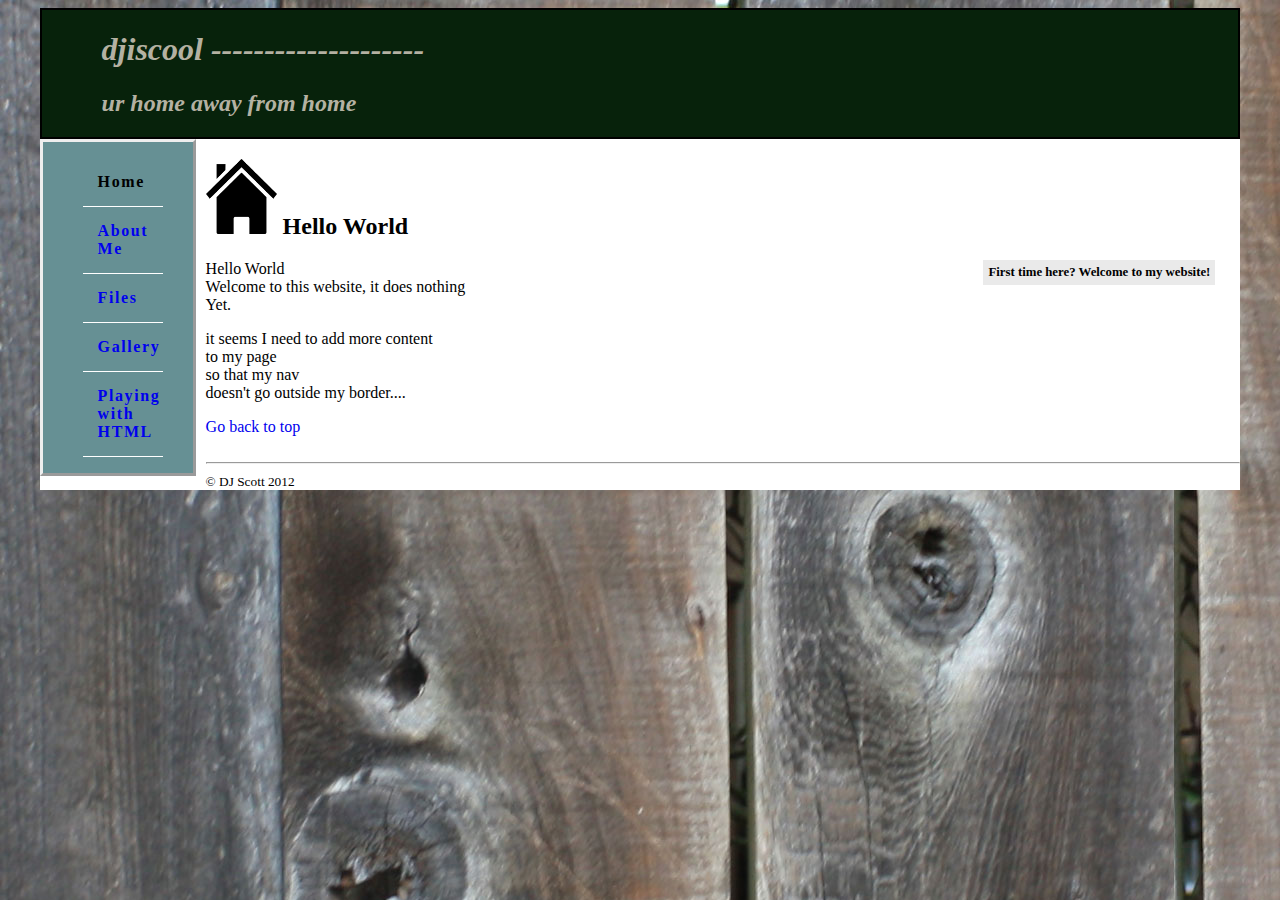
<file: index.html>
<!DOCTYPE html>
<html lang="en">
<link rel="stylesheet" href="the.css">
<style type="text/css">
a:link {text-decoration: none}
a:visited {text-decoration: none; color: blue;}
a:active {text-decoration: none}
a:hover {text-decoration:none; color: red;}
</style>
<head>	

<title>Dj's home away from home</title>	<!-- Tag that shows in the top of the browser status -->
<meta charset="utf-8" />
</head>
<div id="wrapper" >
<div id="header">
<hgroup>
<h1> djiscool -------------------- </h1> <!-- header biggest size -->
<h2> ur home away from home </h2>
</hgroup >
</div>
<div id="leftcolumn">

</div>
<div id="rightcolumn">
<nav>
<ul id="links">
<a>Home</a>
 <li> <a href= "AboutMe.html" target="_self" >About Me</a></li>

 <li> <a href= "Files.html" target="_self" > Files</a></li>
 <li> <a href= "Gallery.html" target="_self" >Gallery</a></li>
<li> <a href= "LearningHTML.html" target="_self" >Playing with HTML</a></li> </ul>
</nav>

<body>
<a name="top"></a>
<div id="content">
<h2> 
<a href= "http://www.google.com"> <img src="home.png" alt="Home" height="75" width="71"  /> </a>
Hello World  <!-- header biggest size -->
</h2>
<div class="aside"> <b>First time here? Welcome to my website!</b> </div>
<p>	<!-- paragraph tag -->
Hello World
<br />  <!-- creates a blank space in the page (kind of like two enters) -->
Welcome to this website, it does nothing
<br />
Yet.
<br>
</p>
<p>
it seems I need to add more content
<br>
to my page
<br>
so that my nav
<br>
doesn't go outside my border....
</p>
<a href="#top">Go back to top</a>
<br> <br>
 <hr>
<div id="footer">
<small>&copy DJ Scott 2012 </small>
</div>
</div>

</div>

<br> 

</div>
</div>
</body>
</html>
</file>
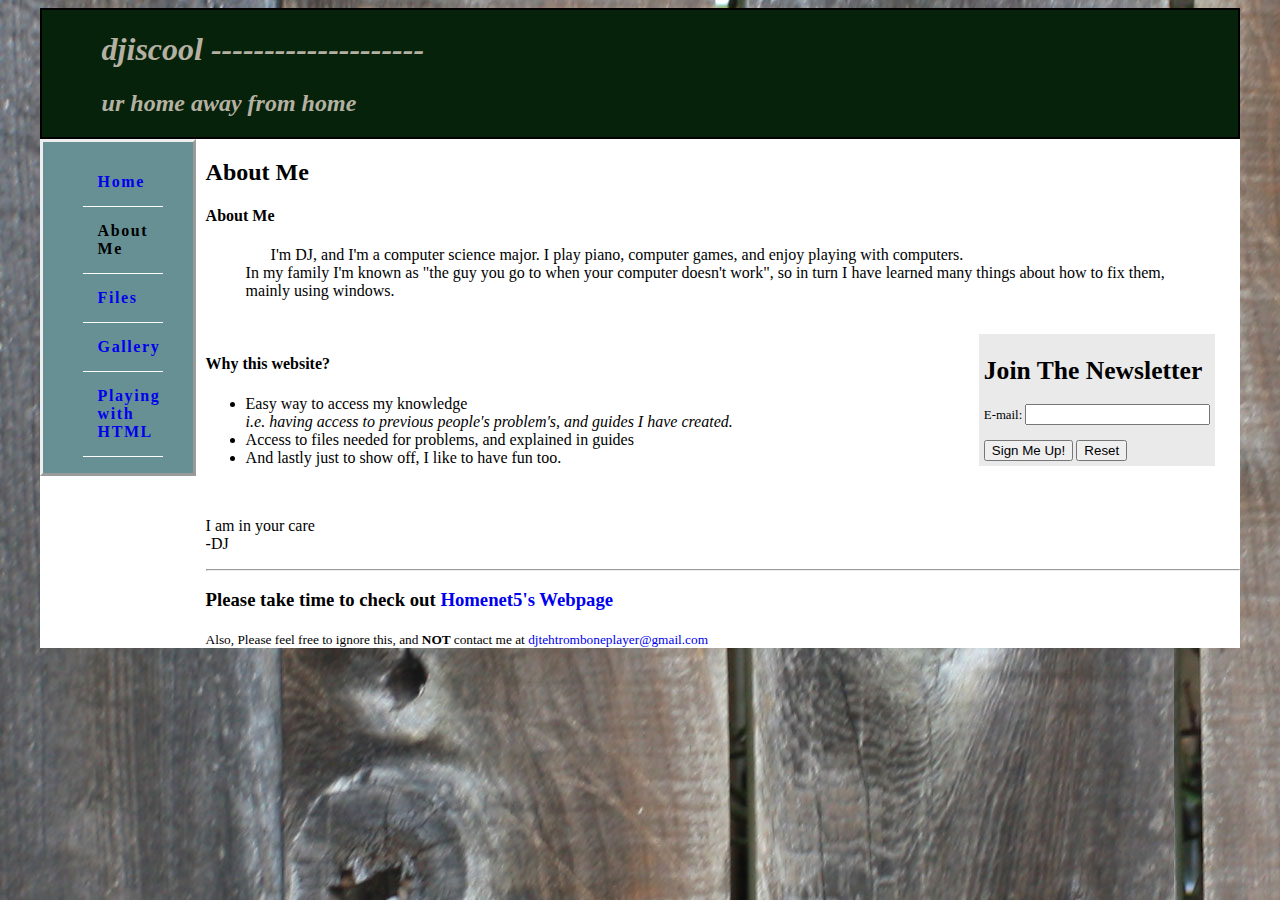
<file: AboutMe.html>
<!DOCTYPE html>
<html lang="en">
<link rel="stylesheet" href="the.css">
<head>	
<title>About DJ</title>	<!-- Tag that shows in the top of the browser status -->
<meta charset="utf-8" />
</head>
<style type="text/css">
a:link {text-decoration: none}
a:visited {text-decoration: none; color: blue;}
a:active {text-decoration: none}
a:hover {text-decoration: underline; color: red;}
</style>
<div id="wrapper" >
<div id="header">

<hgroup>
<h1> djiscool -------------------- </h1> <!-- header biggest size -->
<h2> ur home away from home </h2>
</hgroup>
</div>

<div id="leftcolumn">

</div>
<div id="rightcolumn">
<nav>

<ul id="links">
<li> <a href= "index.html" target="_self" >Home</a>
 <li><a>About Me</a></li>
 <li> <a href= "Files.html" target="_self" > Files</a></li>
 <li> <a href= "Gallery.html" target="_self" >Gallery</a></li>
<li> <a href= "LearningHTML.html" target="_self" >Playing with HTML</a></li> </ul>
</nav>
<div id="content">
<body>
<h2> About Me </h2>
<h4> About Me </h4>
<blockquote>
	I'm DJ, and I'm a computer science major.
	I play piano, computer games, and enjoy playing with computers. <br>

	In my family I'm known as "the guy you go to when your computer doesn't work", so
	in turn I have learned many things about how to fix them, mainly using windows.
</blockquote>
<br>
<div class="aside">
<h1>Join The Newsletter</h1>
<form method="get">
E-mail: <input type="text" name="email" id="email" >
<br>
<br>
<input type="submit" value="Sign Me Up!"> <input type="reset">
</form>
</div>
<h4> Why this website? </h4>
<div>
<ul>	<!--  bullets header -->
<li> Easy way to access my knowledge </li>	<!-- the bullet -->
	<dfn> i.e. having access to previous people's problem's, and guides I have created.
	</dfn>

<li> Access to files needed for problems, and explained in guides </li>
<li> And lastly just to show off, I like to have fun too. </li>
</ul>

<br>

<p>
I am in your care <br>
-DJ
</p>
</div>

<hr>
<div id="footer">
<h3> Please take time to check out <a href= "http://homenet5.dyndns-server.com " target="_blank" >Homenet5's Webpage</a> </h3>

<!-- <a href "the desired website" target = ""(see http://www.w3schools.com/tags/att_a_target.asp for reference)
 > Name of link </> -->
<small>Also, Please feel free to ignore this, and <b> NOT </b> contact me at <a href="mailto:djtehtromboneplayer@gmail.com"> djtehtromboneplayer@gmail.com </a> </small>
<!-- <small> creates a small usually used for copyrights
	(<a href="mailto:emailaddress") creates a open email to this person, followed by the name of the link -->
</div>

</body>
</div>
</div>
</html>
</file>
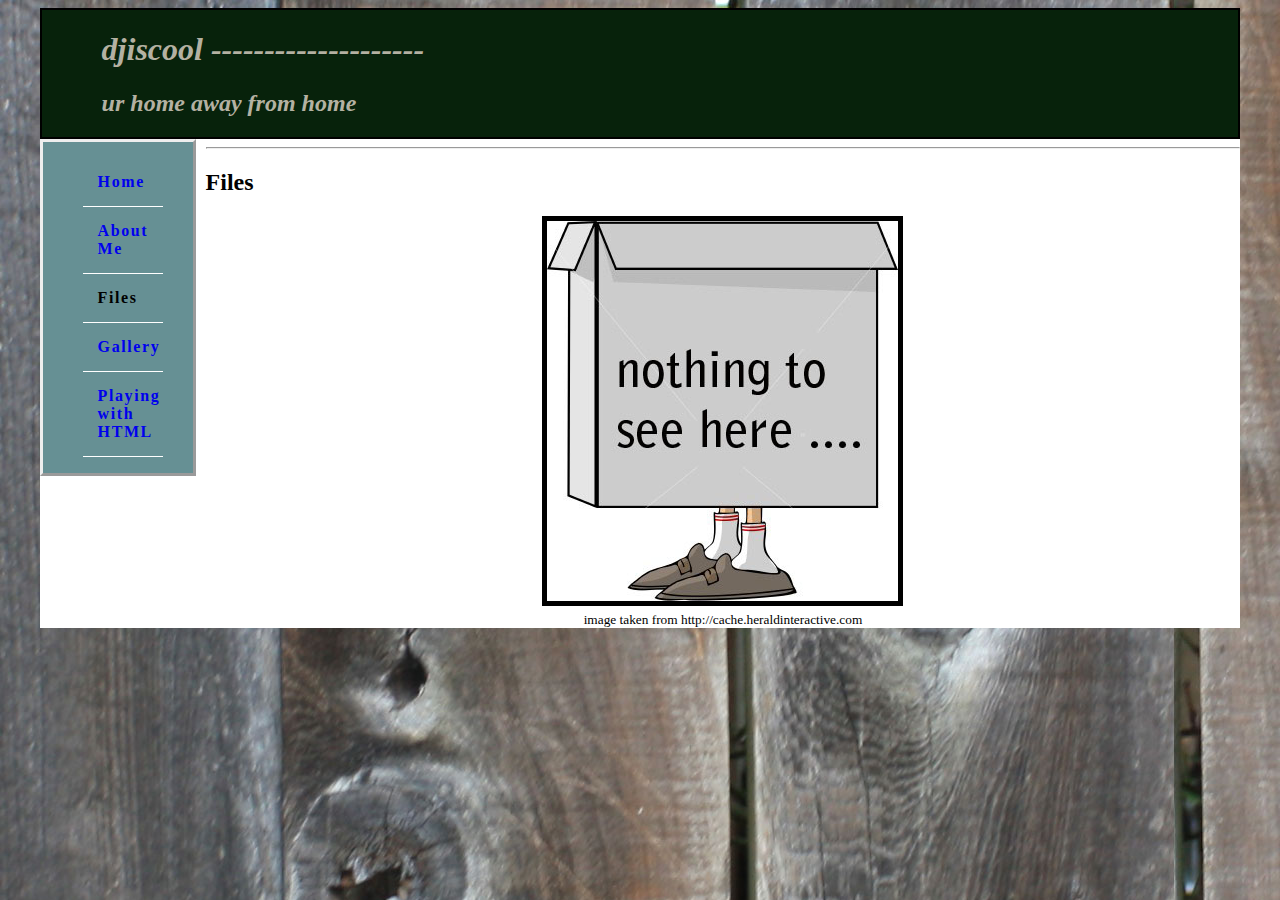
<file: Files.html>
<!DOCTYPE html>
<html lang="en">
<style type="text/css">
a:link {text-decoration: none}
a:visited {text-decoration: none; color: blue;}
a:active {text-decoration: none}
a:hover {text-decoration: underline; color: red;}
</style>
<link rel="stylesheet" href="the.css">
<head>	
<title>About DJ</title>	<!-- Tag that shows in the top of the browser status -->
<meta charset="utf-8" />
</head>
<div id="wrapper">

<div id="header">
<hgroup>
<h1> djiscool -------------------- </h1> <!-- header biggest size -->
<h2> ur home away from home </h2>
</hgroup>
</div>
<div id="leftcolumn">

</div>
<div id="rightcolumn">
<nav>

<ul id="links">
<li> <a href= "index.html" target="_self" >Home</a>
 <li> <a href= "AboutMe.html" target="_self" >About Me</a></li>
 <li> <a> Files</a></li>
 <li> <a href= "Gallery.html" target="_self" >Gallery</a></li>
<li> <a href= "LearningHTML.html" target="_self" >Playing with HTML</a></li> </ul>
</nav>
<div id="content">
<body>
 <hr>
 <h2> Files </h2>
 <div  align="middle">
 <img src="nothing_to_see_here.jpg" alt="Nothing to see" id="box" /> 
 <br>
 <small> image taken from http://cache.heraldinteractive.com </small>
 </div>
 </body>
 </div>
 </div>
 </div>
 </html>
</file>
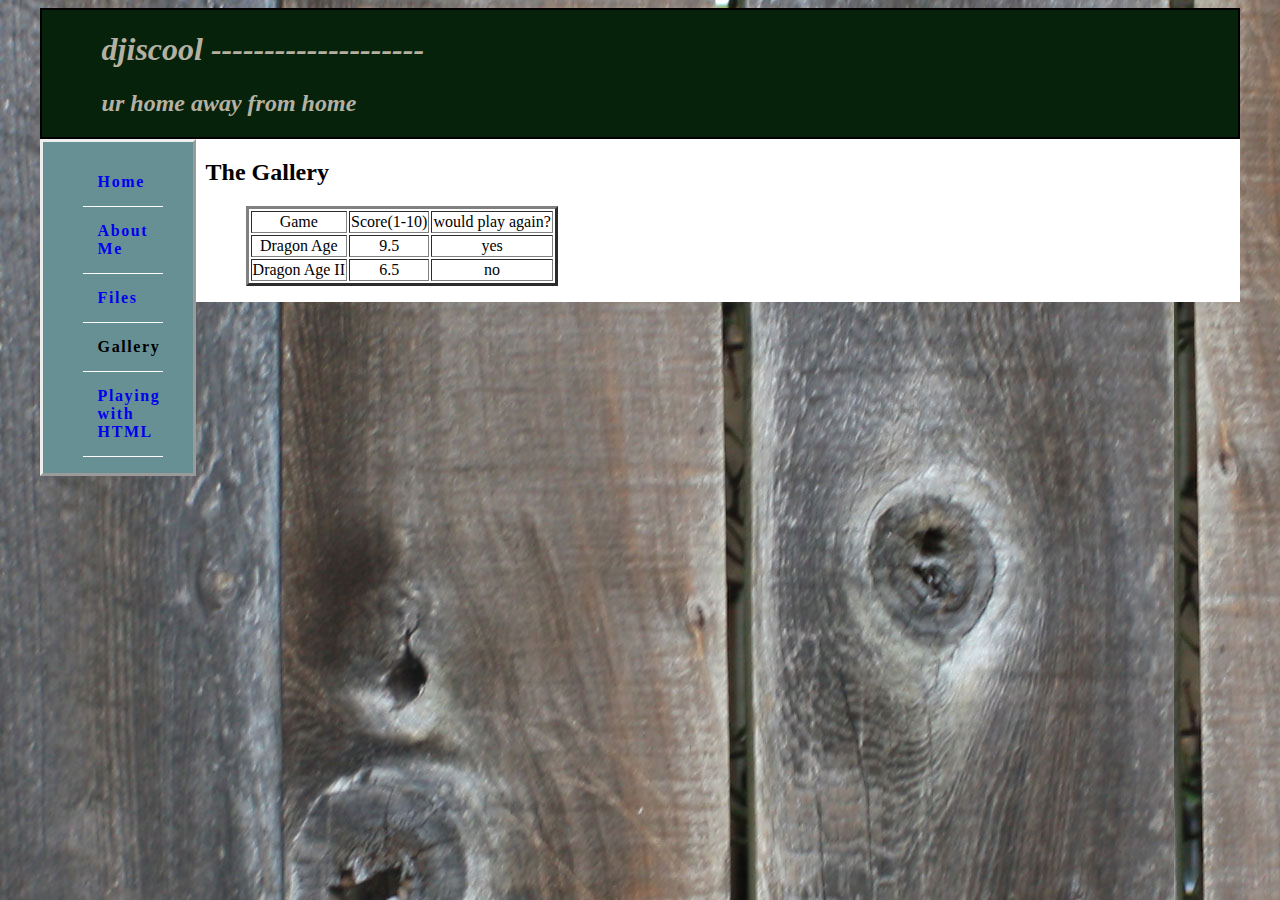
<file: Gallery.html>
<!DOCTYPE html>
<html lang="en">
<style type="text/css">
a:link {text-decoration: none}
a:visited {text-decoration: none; color: blue;}
a:active {text-decoration: none}
a:hover {text-decoration: underline; color: red;}
</style>
<link rel="stylesheet" href="the.css">
<head>	
<title>Gallery</title>	<!-- Tag that shows in the top of the browser status -->
<meta charset="utf-8" />
</head>
<div id="wrapper">
<div id="header">

<hgroup>
<h1> djiscool -------------------- </h1> <!-- header biggest size -->
<h2> ur home away from home </h2>
</hgroup>
</div>
<div id="leftcolumn">

</div>
<div id="rightcolumn">
<nav>
<ul id="links">
<li> <a href= "index.html" target="_self" >Home</a>
 <li> <a href= "AboutMe.html" target="_self" >About Me</a></li>
 <li> <a href= "Files.html" target="_self" > Files</a></li>
 <li> <a>Gallery</a></li>
<li> <a href= "LearningHTML.html" target="_self" >Playing with HTML</a></li> </ul>
</nav>
<div id="content">
<body>
<h2> The Gallery </h2>
 <blockquote style="text-align: center;"> 
 
 <div>
 <table border="3">
 <tr>
	<td> Game </td>
	<td> Score(1-10) </td>
	<td> would play again? </td>
 </tr><tr>
	<td> Dragon Age </td>
	<td> 9.5 </td>
	<td> yes </td>
 </tr> <tr>
	<td> Dragon Age II</td>
	<td> 6.5 </td>
	<td> no</td>
 </tr>
 
 
 
 </div>
 </blockquote>
 </body>
 </div>
 </div>
 </div>
</file>
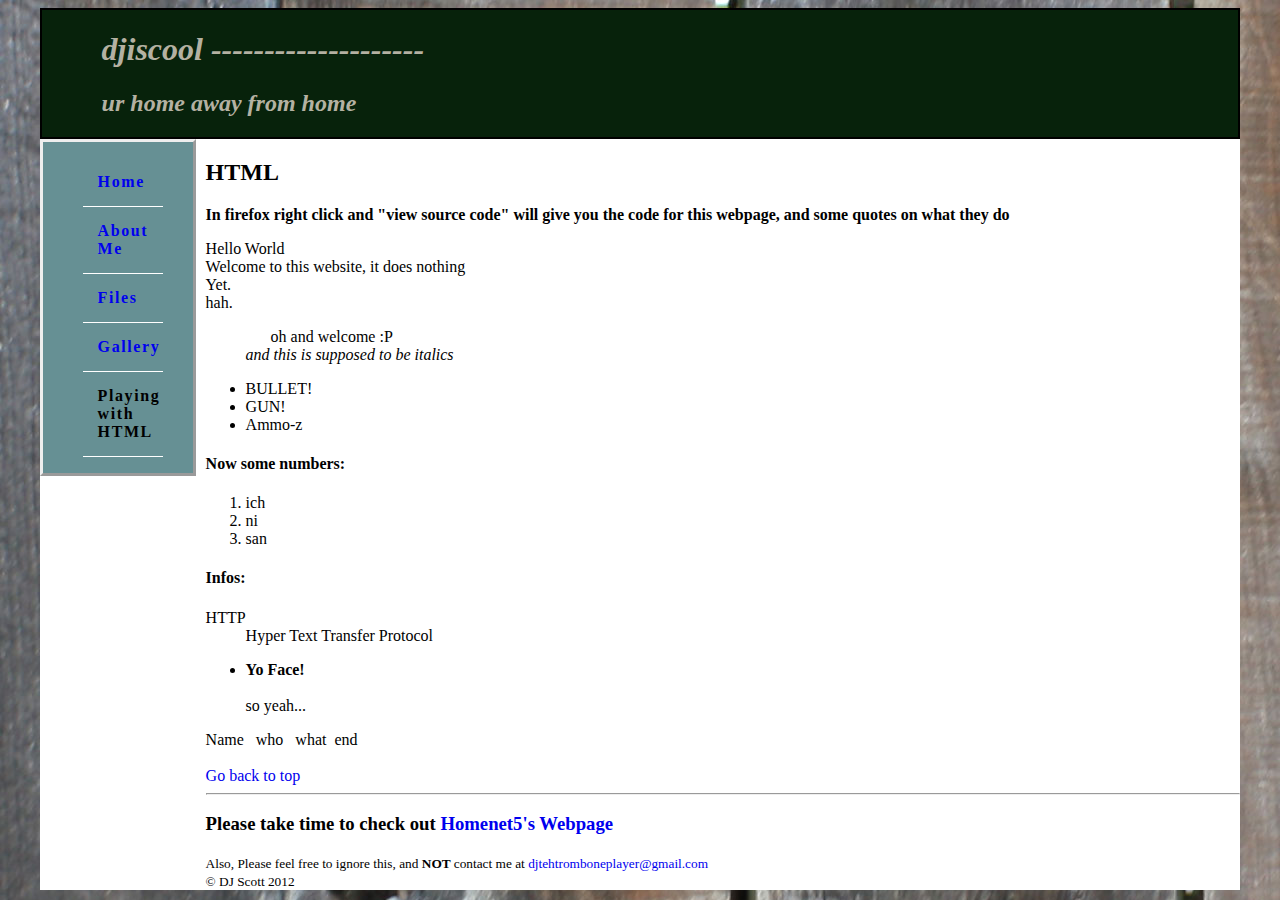
<file: LearningHTML.html>
<!DOCTYPE html>
<html lang="en">
<style type="text/css">
a:link {text-decoration: none}
a:visited {text-decoration: none; color: blue;}
a:active {text-decoration: none}
a:hover {text-decoration: underline; color: red;}
</style>
<link rel="stylesheet" href="the.css">
<head>	
<title>Learning HTML</title>	<!-- Tag that shows in the top of the browser status -->
<meta charset="utf-8" />
</head>
<div id="wrapper">
<div id="header">

<hgroup>
<h1> djiscool -------------------- </h1> <!-- header biggest size -->
<h2> ur home away from home </h2>
</hgroup>
</div>

<div id="leftcolumn">

</div>
<div id="rightcolumn">
<nav>
<ul id="links">
<li> <a href= "index.html" target="_self" >Home</a>
 <li> <a href= "AboutMe.html" target="_self" >About Me</a></li>
 <li> <a href= "Files.html" target="_self" > Files</a></li>
 <li> <a href= "Gallery.html" target="_self" >Gallery</a></li>
<li> <a>Playing with HTML</a></li> </ul>
</nav>
<div id="content">
<body>
<div>
<h2> HTML </h2>
 <b> In firefox right click and "view source code" will give you the code for this webpage, and 
 some quotes on what they do </b>
<p>	<!-- paragraph tag -->
Hello World
<br>  <!-- creates a blank space in the page (kind of like two enters) -->
Welcome to this website, it does nothing
<br>

Yet.
<br>
hah.
</p>
<blockquote>	<!-- indented paragraph -->
oh and welcome :P
<br />

<em> and this is supposed to be italics </em> <!-- italics -->
</blockquote>

<p>
<ul>	<!--  bullets header -->
<li> BULLET! </li>	<!-- the bullet -->

<li> GUN! </li>

<li> Ammo-z </li>
</ul>
</p>
<h4>Now some numbers:</h4>
<ol> <!-- header for bulleted numbers -->
<li> ich </li>	<!-- the bullet -->
<li> ni </li>

<li> san </li>
</ol>
<h4> Infos: </h4>
<dl>	<!-- header for a definition list -->
	<dt>HTTP </dt> <!-- definition in list -->
		<dd> Hyper Text Transfer Protocol </dd> <!-- definition of  "definition in a list" -->

</dl>

<ul>
<li> <strong> Yo Face! </strong> </li> <br /> <!-- <strong> is highlighted or BOLD text -->
so yeah...

</ul>
<div>Name &nbsp who &nbsp what &nbsp;end </div> <!-- puts a break in between each word, words being split by &nbsp, 
and then you end it with &nbsp; -->

<br>
<a href="#top">Go back to top</a>
<hr>
</div>
<div id="footer">
<h3> Please take time to check out <a href= "http://homenet5.dyndns-server.com " target="_blank" >Homenet5's Webpage</a> </h3>
<!-- <a href "the desired website" target = ""(see http://www.w3schools.com/tags/att_a_target.asp for reference)
 > Name of link </> -->
<small>Also, Please feel free to ignore this, and <b> NOT </b> contact me at <a href="mailto:djtehtromboneplayer@gmail.com"> djtehtromboneplayer@gmail.com </a> </small>

<!-- <small> creates a small usually used for copyrights
	(<a href="mailto:emailaddress") creates a open email to this person, followed by the name of the link -->
<br> 
<small>&copy DJ Scott 2012 </small>
</div>
</div>
</div>
</body>
</div>
</html>
</file>
<file: the.css>
body {color: #000000; }
hgroup{color: #B4B1A2;background-color:#07220B;padding-left: 60px;
font-style: italic;font-family: Verdana, Geneva, sans-serrif;
border: 2px solid #000000;

}
.aside { float: right; 
       background-color: #eaeaea;
	   padding: 5px;
	   margin-left: 10px;
	   font-size: 80%;
	   position:relative;
	   right: 25px;

}
blockquote{text-indent: 25px;} 
body{
background-image: url(test.jpg);
}
small{text-align:center;}
#box {border: 5px solid #000000;
}
#links{
list-style-type: none;
}

#wrapper{
width: 95%;
margin-left: auto;
margin-right: auto;
min-width:850px;

}

#header{
background-color:#9F97A3;
}
nav{
float: left; width: 120px;
background-color: #669094;
letter-spacing:0.1em;
font-weight: bold;
padding-right: 30px;
border-style: outset;
}
#links a{ 
		text-decoration: none; 
        display: block;       
		border-bottom: 1px solid #ffffff;
		padding:15px;
	
		}
#rightcolumn{
background-color:#ffffff;
}
#footer{
}
#content{ 
padding-left: 10px;
overflow:auto;
}
</file>
